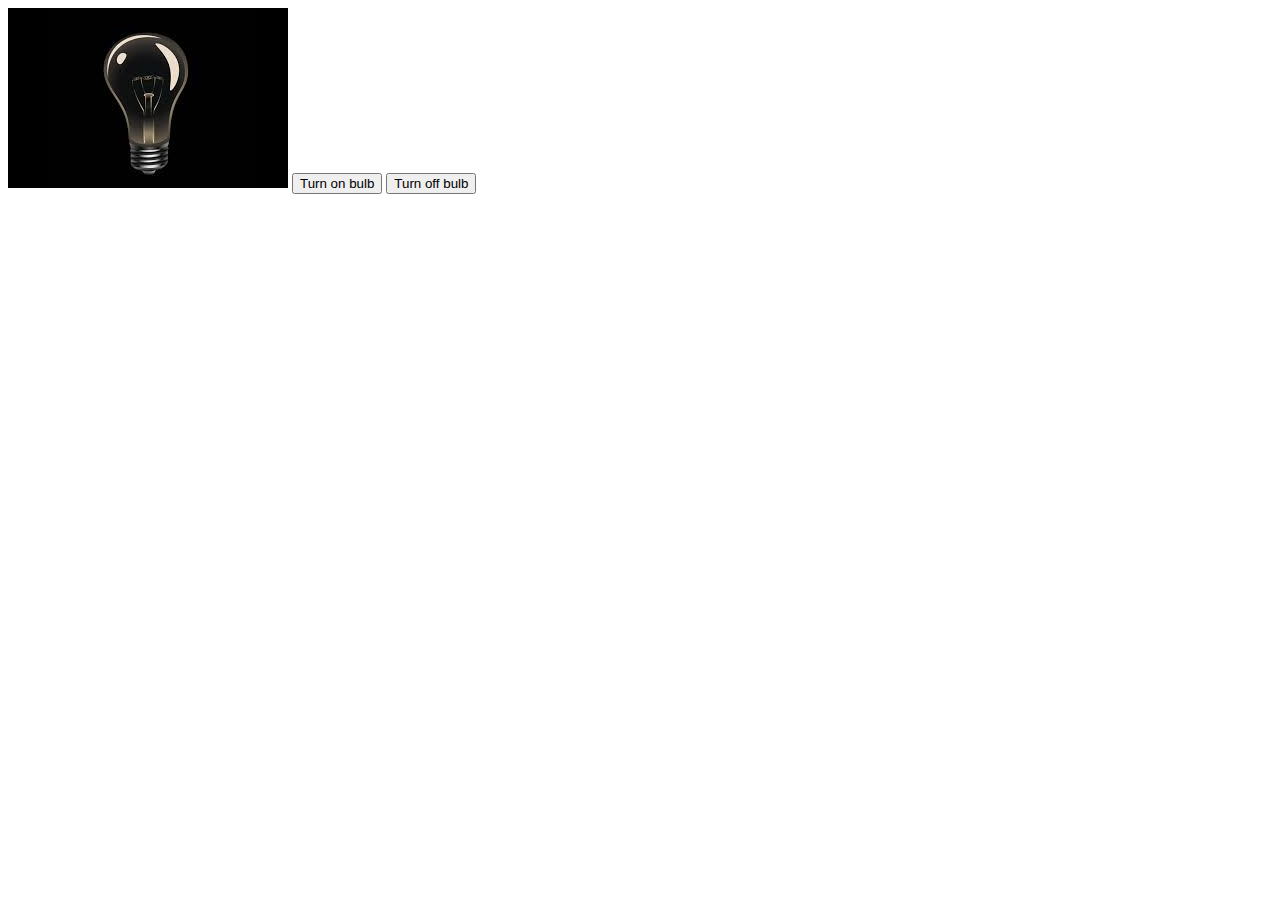
<file: JS/index.html>
<html>
    <head>
        <style>
            /* img {

            } */
        </style>
    </head>
    <body>
        <img src="download (1).jpg" id="offImage" />
        <button id="on">Turn on bulb</button>
        <button id="off">Turn off bulb</button>


        <script>
            function turnOn(){
                document.getElementById("offImage").src = 'download.jpg'
            }

            function turnOff(){
                document.getElementById("offImage").src = 'download (1).jpg'
            }

            // let a=turnOn();
            // console.log(typeof turnOn)

            document.getElementById("on").onclick = turnOn; 
            document.getElementById("off").onclick = turnOff;
        </script>
    </body>
</html>
</file>
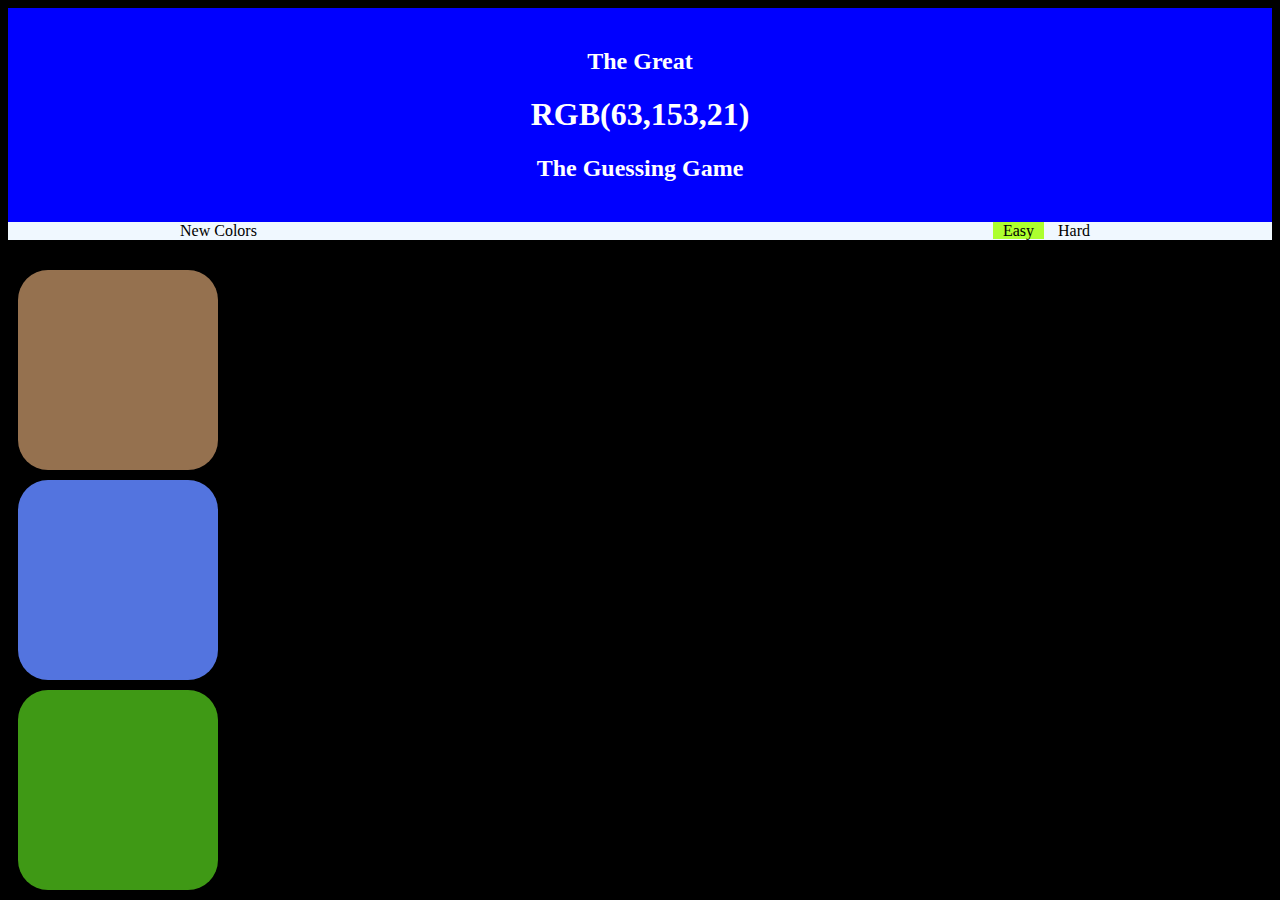
<file: JS/ColorGame/index.html>
<html>
  <head>
    <link
      href="https://cdn.jsdelivr.net/npm/bootstrap@5.1.3/dist/css/bootstrap.min.css"
      rel="stylesheet"
      integrity="sha384-1BmE4kWBq78iYhFldvKuhfTAU6auU8tT94WrHftjDbrCEXSU1oBoqyl2QvZ6jIW3"
      crossorigin="anonymous"
    />
    <link rel="stylesheet" href="style.css" />
  </head>
  <body>
    <div>
      <div class="top">
        <h2>The Great</h2>
        <div class="rgbAnswer"><h1 id="answerColor">Color to be written</h1></div>
        <h2>The Guessing Game</h2>
      </div>
      <div class="menu">
          <div id="play-again">
              New Colors
          </div>
          <div id="correct">
              Correct
          </div>
          <div id="level">
              <span id="easy">Easy</span> <span id="hard">Hard</span>
          </div>
      </div>
      <div class="row d-flex justify-content-center">
        <div class="square" id="0"></div>
        <div class="square" id="1"></div>
        <div class="square" id="2"></div>
      </div>
    </div>

    <script type="text/javascript" src="app.js"></script>
  </body>
</html>
</file>
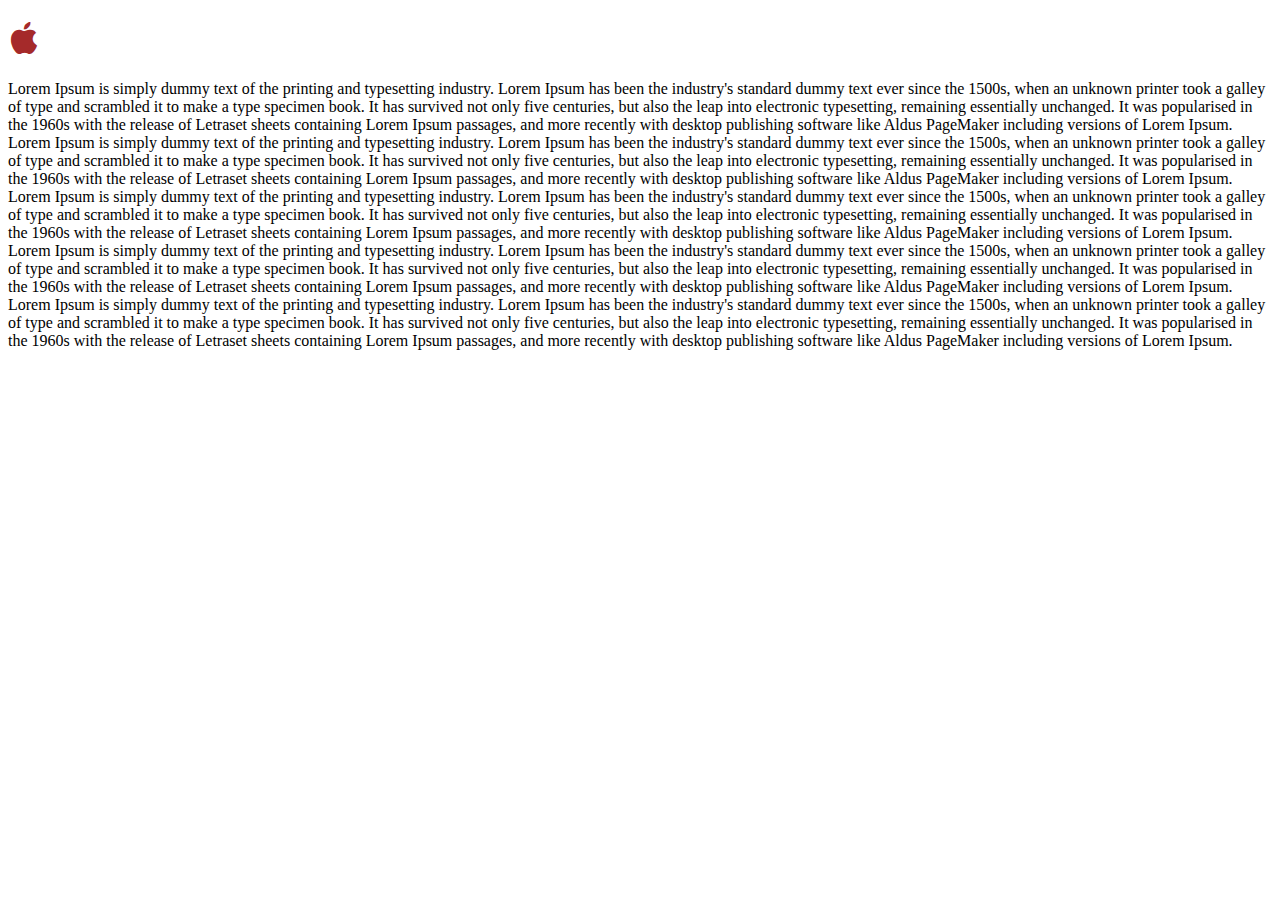
<file: Bootstrap/boot.html>
<!DOCTYPE html>
<html lang="en">
  <head>
    <!-- Required meta tags -->
    <meta charset="utf-8" />
    <meta name="viewport" content="width=device-width, initial-scale=1" />

    <!-- Bootstrap CSS -->
    <link
      href="https://cdn.jsdelivr.net/npm/bootstrap@5.1.3/dist/css/bootstrap.min.css"
      rel="stylesheet"
      integrity="sha384-1BmE4kWBq78iYhFldvKuhfTAU6auU8tT94WrHftjDbrCEXSU1oBoqyl2QvZ6jIW3"
      crossorigin="anonymous"
    />

    <link
      rel="stylesheet"
      href="https://cdn.jsdelivr.net/npm/bootstrap-icons@1.8.1/font/bootstrap-icons.css"
    />
    <style>
      .eg {
        position: relative;
        left: 50%;
        transform: translate(-50%, 0);
      }
      .outer {
        height: 500px;
        width: 500px;
        background-color: black;
      }
      .inner {
        height: 100px;
        width: 100px;
        background-color: red;
        position: relative;
        top: 100%;
        left: 50%;
        transform: translate(-50%, -100%);
      }
    </style>
    <title>Hello, world!</title>
  </head>

  <body>
    <h1><i class="bi bi-apple" style="color: brown;"></i></h1>
    <div>
      <div class="container bg-danger">
        <div class="d-flex justify-content-around align-items-center row">
          <div class="col">
            Lorem Ipsum is simply dummy text of the printing and typesetting
            industry. Lorem Ipsum has been the industry's standard dummy text
            ever since the 1500s, when an unknown printer took a galley of type
            and scrambled it to make a type specimen book. It has survived not
            only five centuries, but also the leap into electronic typesetting,
            remaining essentially unchanged. It was popularised in the 1960s
            with the release of Letraset sheets containing Lorem Ipsum passages,
            and more recently with desktop publishing software like Aldus
            PageMaker including versions of Lorem Ipsum.
          </div>
          <div class="col">
            Lorem Ipsum is simply dummy text of the printing and typesetting
            industry. Lorem Ipsum has been the industry's standard dummy text
            ever since the 1500s, when an unknown printer took a galley of type
            and scrambled it to make a type specimen book. It has survived not
            only five centuries, but also the leap into electronic typesetting,
            remaining essentially unchanged. It was popularised in the 1960s
            with the release of Letraset sheets containing Lorem Ipsum passages,
            and more recently with desktop publishing software like Aldus
            PageMaker including versions of Lorem Ipsum.
          </div>
          <div class="col">
            Lorem Ipsum is simply dummy text of the printing and typesetting
            industry. Lorem Ipsum has been the industry's standard dummy text
            ever since the 1500s, when an unknown printer took a galley of type
            and scrambled it to make a type specimen book. It has survived not
            only five centuries, but also the leap into electronic typesetting,
            remaining essentially unchanged. It was popularised in the 1960s
            with the release of Letraset sheets containing Lorem Ipsum passages,
            and more recently with desktop publishing software like Aldus
            PageMaker including versions of Lorem Ipsum. Lorem Ipsum is simply
            dummy text of the printing and typesetting industry. Lorem Ipsum has
            been the industry's standard dummy text ever since the 1500s, when
            an unknown printer took a galley of type and scrambled it to make a
            type specimen book. It has survived not only five centuries, but
            also the leap into electronic typesetting, remaining essentially
            unchanged. It was popularised in the 1960s with the release of
            Letraset sheets containing Lorem Ipsum passages, and more recently
            with desktop publishing software like Aldus PageMaker including
            versions of Lorem Ipsum.
          </div>
          <div class="col">
            Lorem Ipsum is simply dummy text of the printing and typesetting
            industry. Lorem Ipsum has been the industry's standard dummy text
            ever since the 1500s, when an unknown printer took a galley of type
            and scrambled it to make a type specimen book. It has survived not
            only five centuries, but also the leap into electronic typesetting,
            remaining essentially unchanged. It was popularised in the 1960s
            with the release of Letraset sheets containing Lorem Ipsum passages,
            and more recently with desktop publishing software like Aldus
            PageMaker including versions of Lorem Ipsum.
          </div>
        </div>
      </div>
    </div>

    <script
      src="https://cdn.jsdelivr.net/npm/bootstrap@5.1.3/dist/js/bootstrap.bundle.min.js"
      integrity="sha384-ka7Sk0Gln4gmtz2MlQnikT1wXgYsOg+OMhuP+IlRH9sENBO0LRn5q+8nbTov4+1p"
      crossorigin="anonymous"
    ></script>
    <script
      src="https://cdn.jsdelivr.net/npm/@popperjs/core@2.10.2/dist/umd/popper.min.js"
      integrity="sha384-7+zCNj/IqJ95wo16oMtfsKbZ9ccEh31eOz1HGyDuCQ6wgnyJNSYdrPa03rtR1zdB"
      crossorigin="anonymous"
    ></script>
    <script
      src="https://cdn.jsdelivr.net/npm/bootstrap@5.1.3/dist/js/bootstrap.min.js"
      integrity="sha384-QJHtvGhmr9XOIpI6YVutG+2QOK9T+ZnN4kzFN1RtK3zEFEIsxhlmWl5/YESvpZ13"
      crossorigin="anonymous"
    ></script>
  </body>
</html>
</file>
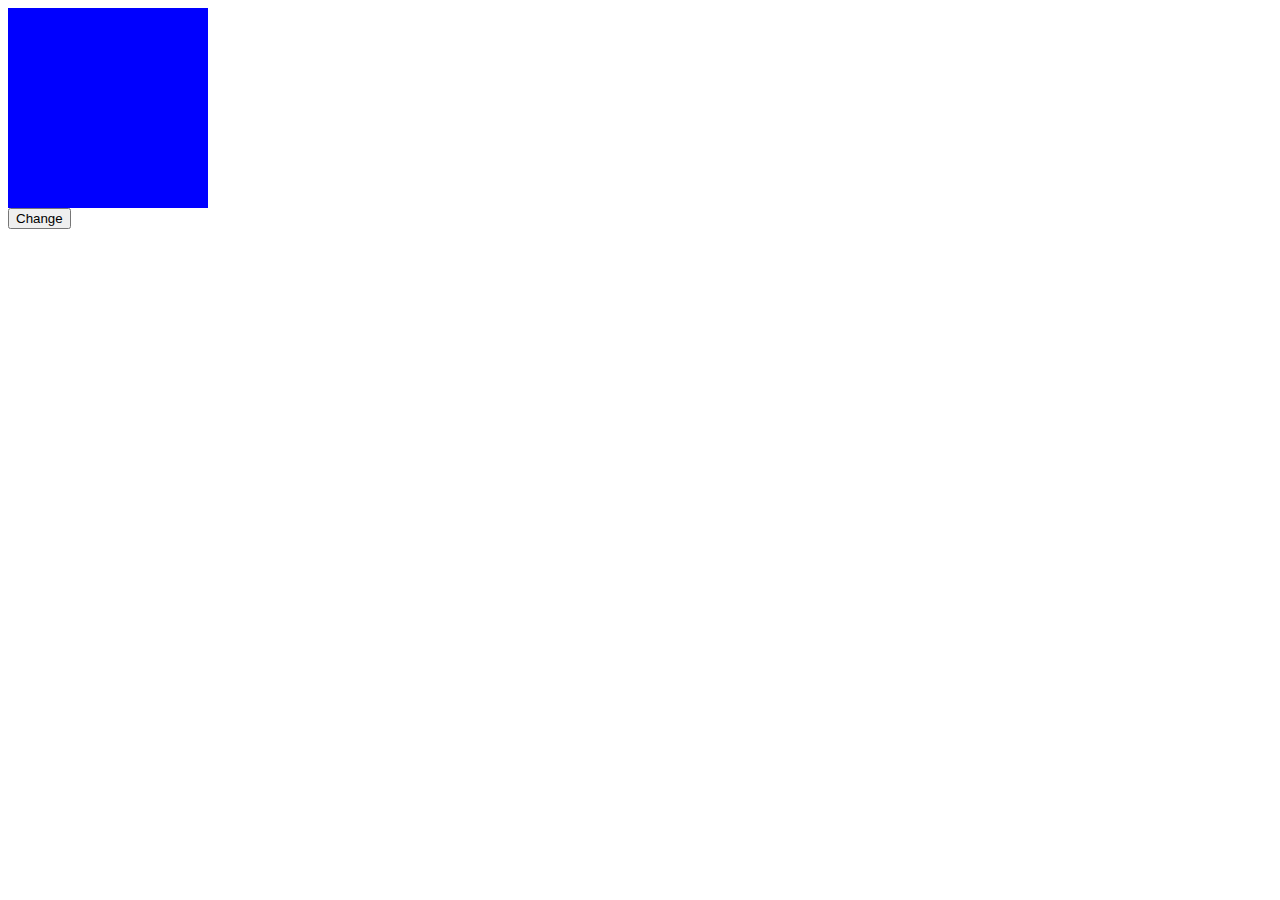
<file: JS/color.html>
<html>
  <head>
    <style>
      #blue {
        height: 200px;
        width: 200px;
        background-color: blue;
      }
      #red {
        height: 200px;
        width: 200px;
        background-color: red;
      }
    </style>
  </head>
  <body>
    <div id="blue"></div>

    <button id="btn">Change</button>

    <script>
      console.log(document.getElementById("blue").style.backgroundColor);
      //   console.log(document.getElementById("blue").id);

      function change() {
        // let isIdBlue = document.getElementById("blue").id
        // let isIdRed = document.getElementById("red").id
        // console.log(document.getElementById("red"))

        // First method
        // if (document.getElementById("blue")) {
        //   document.getElementById("blue").id = "red";
        // } else {
        //   document.getElementById("red").id = "blue";
        // }
        
        // Second method
        if (document.getElementById("blue").style.backgroundColor == "red") {
          document.getElementById("blue").style.backgroundColor = "blue";
        } else {
          document.getElementById("blue").style.backgroundColor = "red";
        }

        // document.getElementById("blue").id = "red";
        // document.getElementById("blue").style.backgroundColor = "Red";
      }

      document.getElementById("btn").onclick = change;
    </script>
  </body>
</html>
</file>
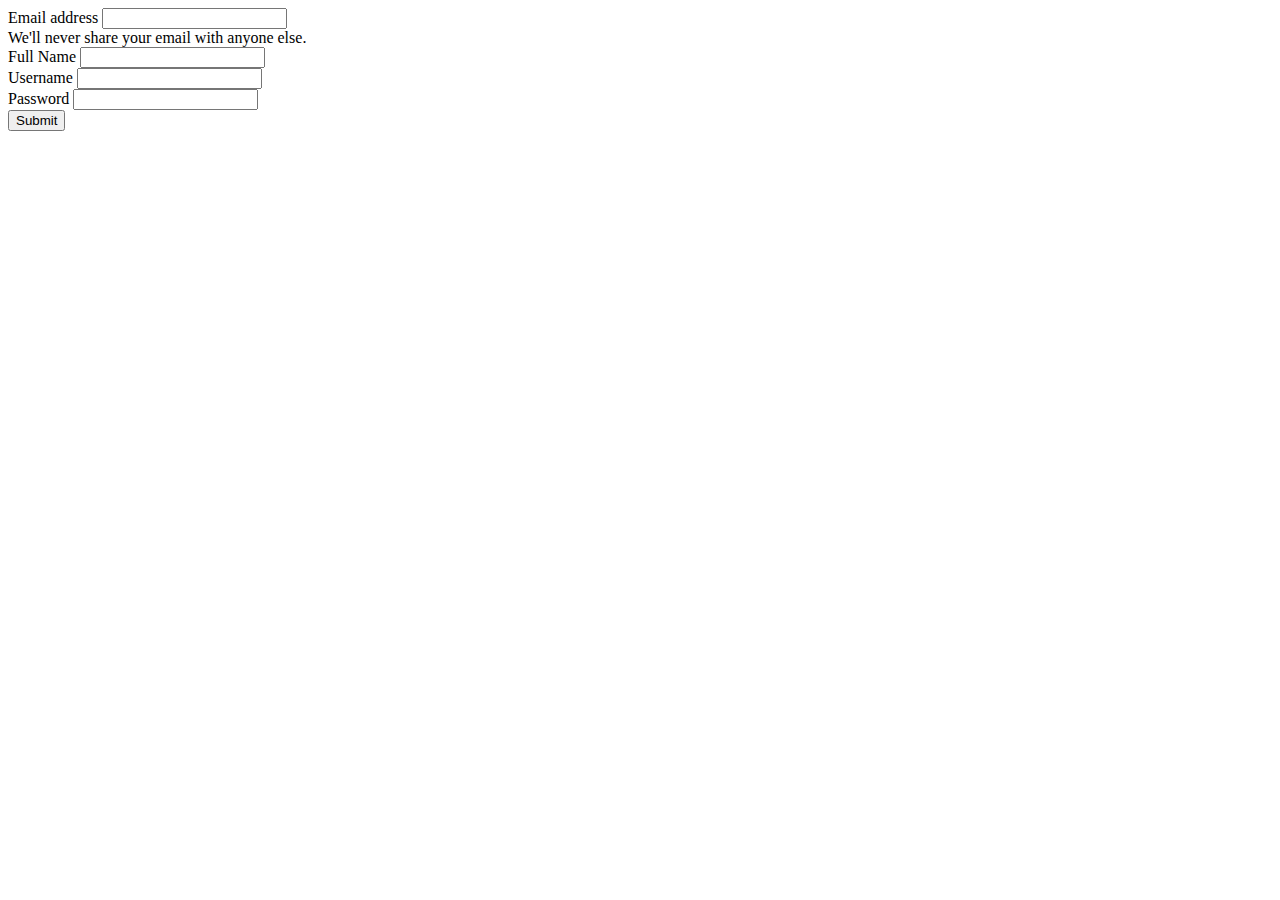
<file: JS/form.html>
<html>
  <head>
    <link
      href="https://cdn.jsdelivr.net/npm/bootstrap@5.0.2/dist/css/bootstrap.min.css"
      rel="stylesheet"
      integrity="sha384-EVSTQN3/azprG1Anm3QDgpJLIm9Nao0Yz1ztcQTwFspd3yD65VohhpuuCOmLASjC"
      crossorigin="anonymous"
    />
    <style>
      #wrong {
        color: red;
        display: none;
      }
    </style>
  </head>
  <body>
    <div class="container">
      <form>
        <div class="mb-3">
          <label for="exampleInputEmail1" class="form-label"
            >Email address</label
          >
          <input
            type="email"
            class="form-control"
            id="email"
            aria-describedby="emailHelp"
          />
          <div id="emailHelp" class="form-text">
            We'll never share your email with anyone else.
          </div>
        </div>
        <div class="mb-3">
          <label for="exampleInputEmail1" class="form-label">Full Name</label>
          <input
            type="text"
            class="form-control"
            id="fullName"
            aria-describedby="emailHelp"
          />
        </div>

        <div class="mb-3">
          <label for="exampleInputEmail1" class="form-label">Username</label>
          <input
            type="text"
            class="form-control"
            id="username"
            aria-describedby="emailHelp"
          />
        </div>

        <div class="mb-3">
          <label for="exampleInputPassword1" class="form-label">Password</label>
          <input type="password" class="form-control" id="password" />
        </div>
        <p id="wrong">Wrong input</p>
        <button type="submit" class="btn btn-primary" id="submit">
          Submit
        </button>
      </form>
    </div>

    <script>
      function onSubmit() {
        event.preventDefault();
        let name = document.getElementById("fullName").value;
        let password = document.getElementById("password").value;
        let username = document.getElementById("username").value;
        let email = document.getElementById("email").value;

        if (password.length < 8)
          document.getElementById("wrong").style.b = "block";
        else console.log(name, password, username, email);
      }

      // Arrow function
      const onSubmit2 = (a,b) => {
        let name = document.getElementById("fullName").value;
        let password = document.getElementById("password").value;
        let username = document.getElementById("username").value;
        let email = document.getElementById("email").value;

        if (password.length < 8)
          document.getElementById("wrong").style.b = "block";
        else console.log(name, password, username, email);
      };

      document.getElementById("submit").onclick = onSubmit;
    </script>
  </body>
</html>
</file>
<file: JS/ColorGame/style.css>
body {
  background-color: black;
  color: white;
}
.top {
  text-align: center;
  padding-top: 20px;
  padding-bottom: 20px;
  background-color: blue;
}
.square {
  height: 200px;
  width: 200px;
  background-color: blue;
  margin: 10px;
  border-radius: 30px;
}
.row {
  margin-top: 30px;
}
.menu {
  display: flex;
  justify-content: space-around;
  background-color: aliceblue;
  color: black;
}
span {
  padding: 0 10px;
}

#easy {
  background-color: greenyellow;
}
#play-again:hover,
span:hover {
  cursor: pointer;
  background-color: greenyellow;
}
</file>
